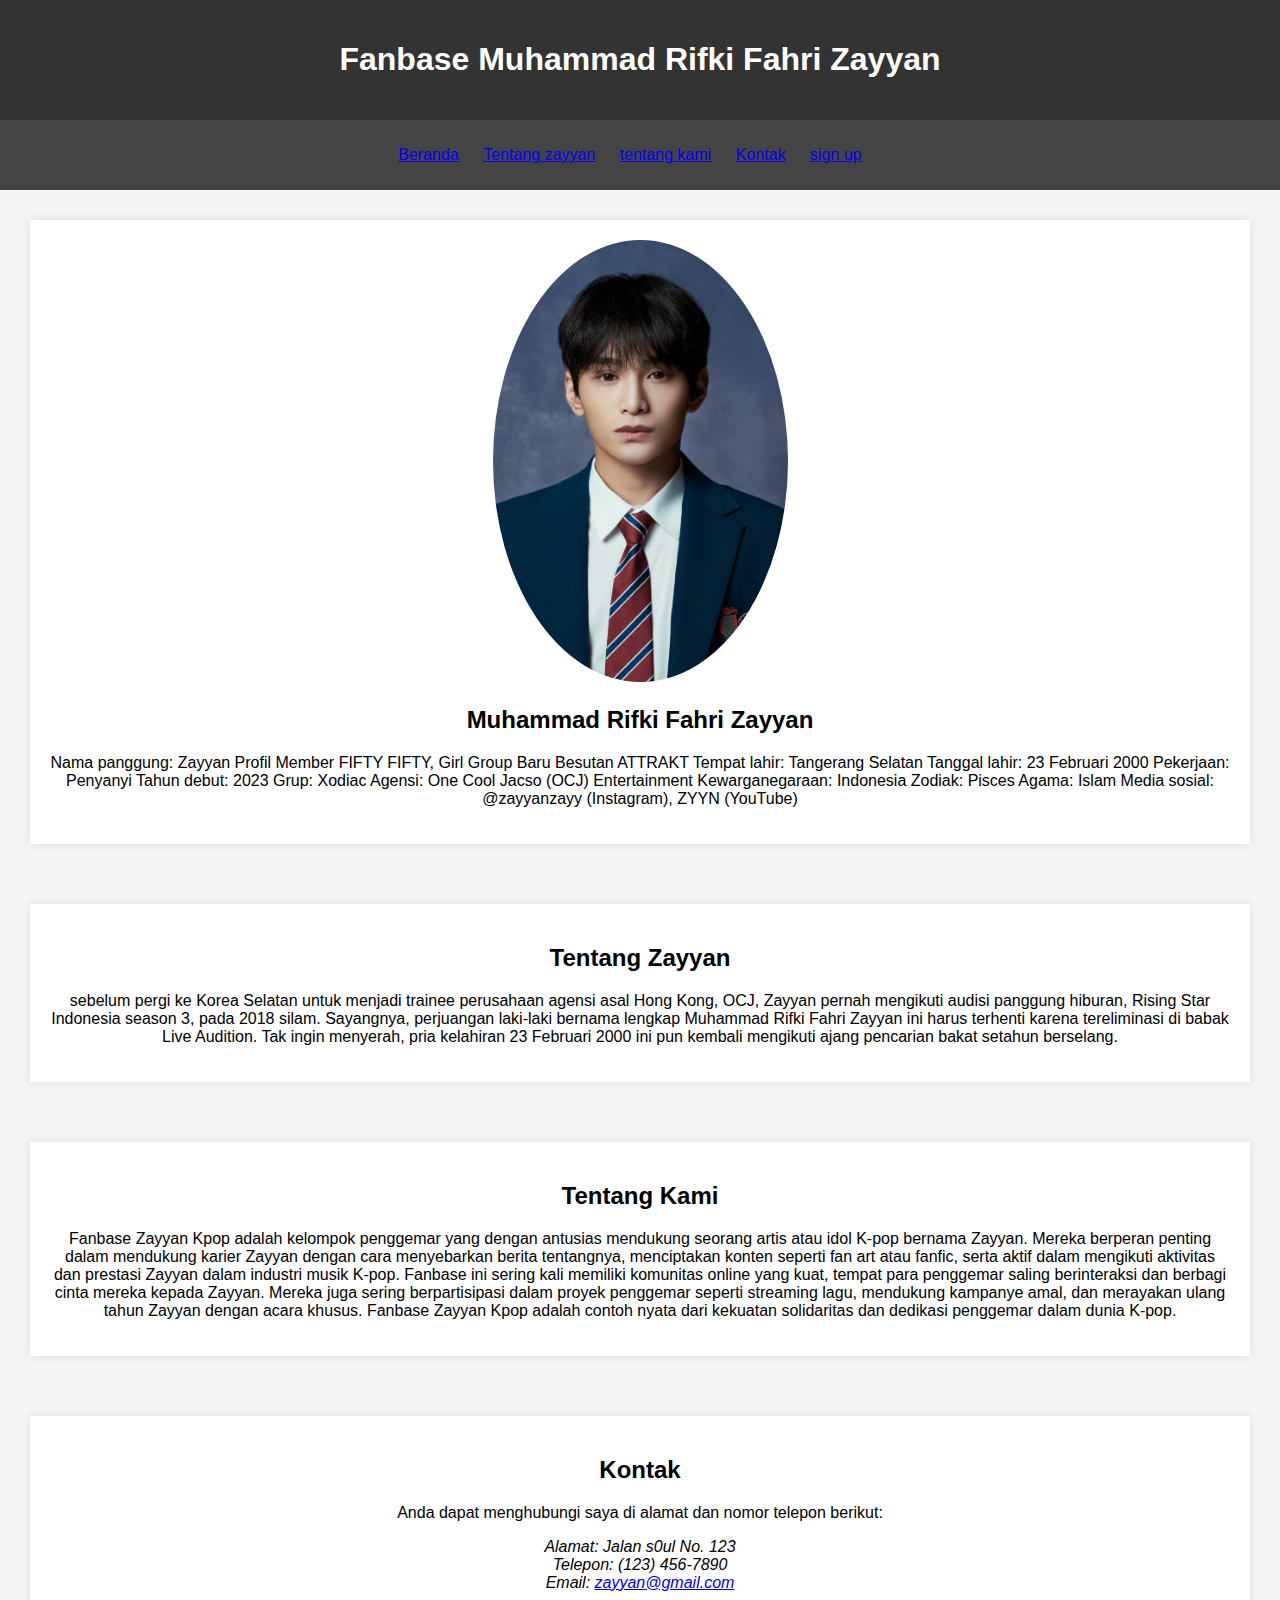
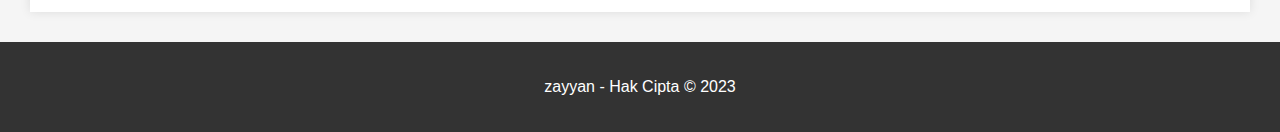
<file: index.html>
<!DOCTYPE html>
<html lang="en">
<head>
    <meta charset="UTF-8">
    <meta name="viewport" content="width=device-width, initial-scale=1.0">
    <title>tugas zayyan</title>
    <style>
        body {
            font-family: Arial, sans-serif;
            margin: 0;
            padding: 0;
            background-color: #f5f5f5;
        }

        header {
            background-color: #333;
            color: white;
            padding: 20px 0;
            text-align: center;
        }

        nav {
            background-color: #444;
            color: white;
            padding: 10px 0;
            text-align: center;
        }

        nav ul {
            list-style-type: none;
            padding: 0;
        }

        nav ul li {
            display: inline;
            margin-right: 20px;
        }

        .container {
            display: flex;
            flex-wrap: wrap;
            padding: 20px;
            justify-content: center;
            align-items: flex-start;
        }

        .profile {
            flex: 1;
            background-color: #fff;
            padding: 20px;
            margin: 10px;
            box-shadow: 0 0 10px rgba(0, 0, 0, 0.1);
            text-align: center;
        }

        .profile img {
            max-width: 100%;
            height: auto;
            border-radius: 50%;
        }

        .footer {
            background-color: #333;
            color: white;
            text-align: center;
            padding: 20px 0;
        }
    </style>
</head>
<body>
    <header>
        <h1>Fanbase Muhammad Rifki Fahri Zayyan</h1>
    </header>
    <nav>
        <ul>
            <li><a href="#beranda">Beranda</a></li>
            <li><a href="#tentang-zayyan">Tentang zayyan</a></li>
            <li><a href="#tentang-kami">tentang kami</a></li>
            <li><a href="#kontak">Kontak</a></li>
            <li><a href="register.html" class="tbl-biru">sign up</a></li>
        </ul>
    </nav>
    <div class="container" id="beranda">
        <div class="profile">
            <img src="fotohusein.jfif" alt="Foto Profil Anda" style="width: 25%;">
            <h2>Muhammad Rifki Fahri Zayyan</h2>
            <p>Nama panggung: Zayyan Profil Member FIFTY FIFTY, Girl Group Baru Besutan ATTRAKT
                Tempat lahir: Tangerang Selatan
                Tanggal lahir: 23 Februari 2000
                Pekerjaan: Penyanyi
                Tahun debut: 2023
                Grup: Xodiac
                Agensi: One Cool Jacso (OCJ) Entertainment
                Kewarganegaraan: Indonesia
                Zodiak: Pisces
                Agama: Islam
                Media sosial: @zayyanzayy (Instagram), ZYYN (YouTube)</p>
        </div>
    </div>
    <div class="container" id="tentang-zayyan">
        <div class="profile">
            <h2>Tentang Zayyan</h2>
            <p>sebelum pergi ke Korea Selatan untuk menjadi trainee perusahaan agensi asal Hong Kong, OCJ, Zayyan pernah mengikuti audisi panggung hiburan, Rising Star Indonesia season 3, pada 2018 silam. Sayangnya, perjuangan laki-laki bernama lengkap Muhammad Rifki Fahri Zayyan ini harus terhenti karena tereliminasi di babak Live Audition.

                Tak ingin menyerah, pria kelahiran 23 Februari 2000 ini pun kembali mengikuti ajang pencarian bakat setahun berselang.</p>
        </div>
    </div>
</div>
<div class="container" id="tentang-kami">
    <div class="profile">
        <h2>Tentang Kami</h2>
        <p>Fanbase Zayyan Kpop adalah kelompok penggemar yang dengan antusias mendukung seorang artis atau idol K-pop bernama Zayyan. Mereka berperan penting dalam mendukung karier Zayyan dengan cara menyebarkan berita tentangnya, menciptakan konten seperti fan art atau fanfic, serta aktif dalam mengikuti aktivitas dan prestasi Zayyan dalam industri musik K-pop. Fanbase ini sering kali memiliki komunitas online yang kuat, tempat para penggemar saling berinteraksi dan berbagi cinta mereka kepada Zayyan. Mereka juga sering berpartisipasi dalam proyek penggemar seperti streaming lagu, mendukung kampanye amal, dan merayakan ulang tahun Zayyan dengan acara khusus. Fanbase Zayyan Kpop adalah contoh nyata dari kekuatan solidaritas dan dedikasi penggemar dalam dunia K-pop.</p>
    </div>
</div>
    <div class="container" id="kontak">
        <div class="profile">
            <h2>Kontak</h2>
            <p>Anda dapat menghubungi saya di alamat dan nomor telepon berikut:</p>
            <address>
                Alamat: Jalan s0ul No. 123<br>
                Telepon: (123) 456-7890<br>
                Email: <a href="zayyan@gmail.com">zayyan@gmail.com</a>
            </address>
        </div>
    </div>
    <div class="footer">
        <p>zayyan - Hak Cipta &copy; 2023</p>
    </div>
</body>
</html>
</file>
